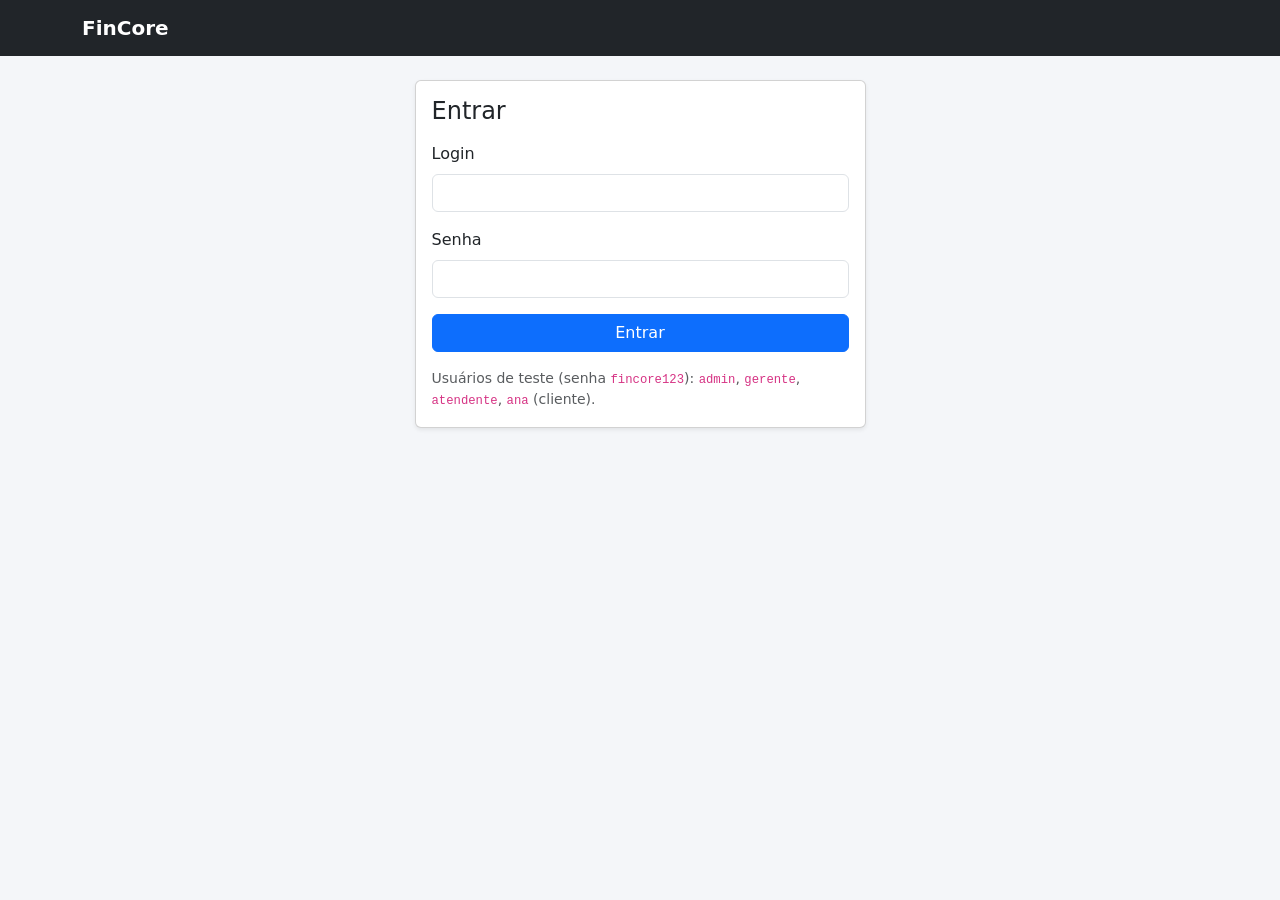
<file: frontend/index.html>
<!doctype html>
<html lang="pt-BR">
<head>
  <meta charset="utf-8">
  <meta name="viewport" content="width=device-width, initial-scale=1">
  <title>FinCore - Entrar</title>
  <link rel="stylesheet" href="lib/bootstrap.min.css">
  <link rel="stylesheet" href="css/style.css">
</head>
<body>

  <!-- barra do topo -->
  <nav class="navbar navbar-dark bg-dark">
    <div class="container">
      <span class="navbar-brand fw-bold">FinCore</span>
    </div>
  </nav>

  <!-- tela de login -->
  <main class="container my-4">
    <section class="row justify-content-center">
      <div class="col-md-5">
        <div class="card shadow-sm">
          <div class="card-body">
            <h1 class="h4 mb-3">Entrar</h1>
            <form id="form-login">
              <div class="mb-3">
                <label for="campo-login" class="form-label">Login</label>
                <input id="campo-login" class="form-control" autocomplete="username" required>
              </div>
              <div class="mb-3">
                <label for="campo-senha" class="form-label">Senha</label>
                <input id="campo-senha" type="password" class="form-control" autocomplete="current-password" required>
              </div>
              <button class="btn btn-primary w-100">Entrar</button>
            </form>
            <div id="erro-login" class="alert alert-danger mt-3 d-none"></div>
            <p class="small text-muted mt-3 mb-0">
              Usuários de teste (senha <code>fincore123</code>):
              <code>admin</code>, <code>gerente</code>, <code>atendente</code>, <code>ana</code> (cliente).
            </p>
          </div>
        </div>
      </div>
    </section>
  </main>

  <script src="js/api.js"></script>
  <script src="js/login.js"></script>
</body>
</html>
</file>
<file: frontend/css/style.css>
body {
  background-color: #f4f6f9;
}

/* area de carregando / erro de cada tabela */
.estado:empty {
  display: none;
}

.estado {
  margin-bottom: 0.75rem;
}

/* valores em reais alinhados na direita e com numeros com a mesma largura */
.valor {
  text-align: right;
  font-variant-numeric: tabular-nums;
  white-space: nowrap;
}

.valor-negativo {
  color: #b02a37;
}

.valor-positivo {
  color: #146c43;
}
</file>
